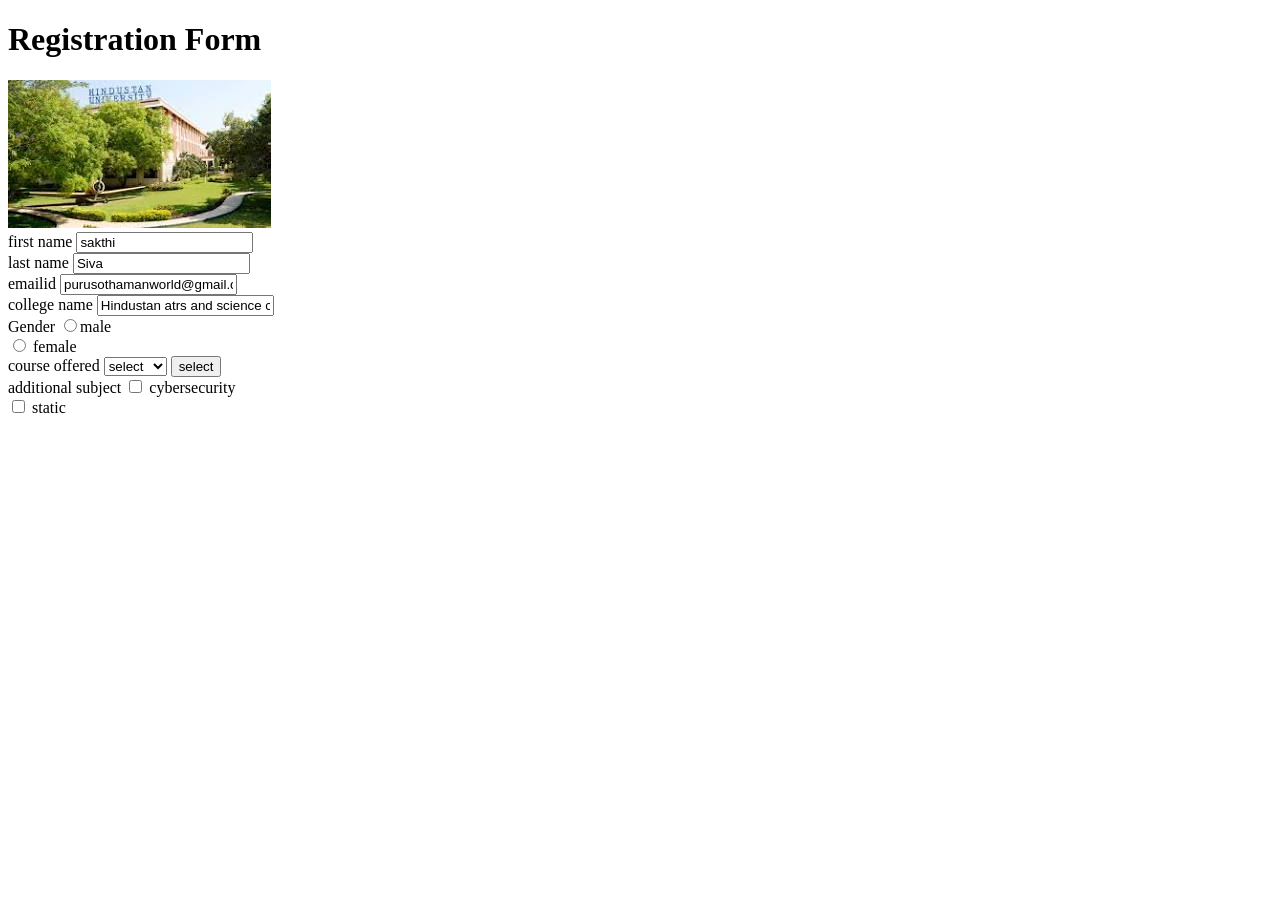
<file: Student Registration Form/index.html>
<!doctype html>
<html lan="en">
    <head> 
        <meta charset="UTF-8">
        <meta name="viewportal" content="width-device-width, initial-scale=1.0"> 
        <title> form </title>
        </head>
        <body> 
            <h1> Registration Form </h1>
            <img src="[data-uri]"> <br>
            <label> first name </label>
            <input type="text" name="fname" id="fname" value="sakthi" placeholder="fname"/> <br> 
            <label> last name </label>
            <input type="text" name="lname" id="lname" placeholder="lname" value="Siva"/> <br>
            <label> emailid </label>
            <input type="text" name="email" id="emailid" placeholder="abc@gmail.com" value="purusothamanworld@gmail.com"/> <br>
            <label> college name </label>
            <input type="text" name="college" id="college" placeholder="college" value="Hindustan atrs and science college"/> <br>
            <label> Gender </label>
            <input type="radio" name="male" id="male" value="male"/>male <br>
            <input type="radio" name="female" id="female" value=""/> female <br>
            <label> course offered </label>
            <select>
                <option> select </option>
                <option> html </option>
                <option> java </option>
                <option> phyton </option>
            </select>    
            <input type="button" name="HTML" id="HTML" value="select"/> <br>
            <label> additional subject </label>
            <input type="checkbox" name="cybersecurity" id="cybersecurity" value="cybersecurity"/> cybersecurity <br>
            <input type="checkbox" name="static" id="static" value="static"/> static <br>
            </body>
            </html>
</file>
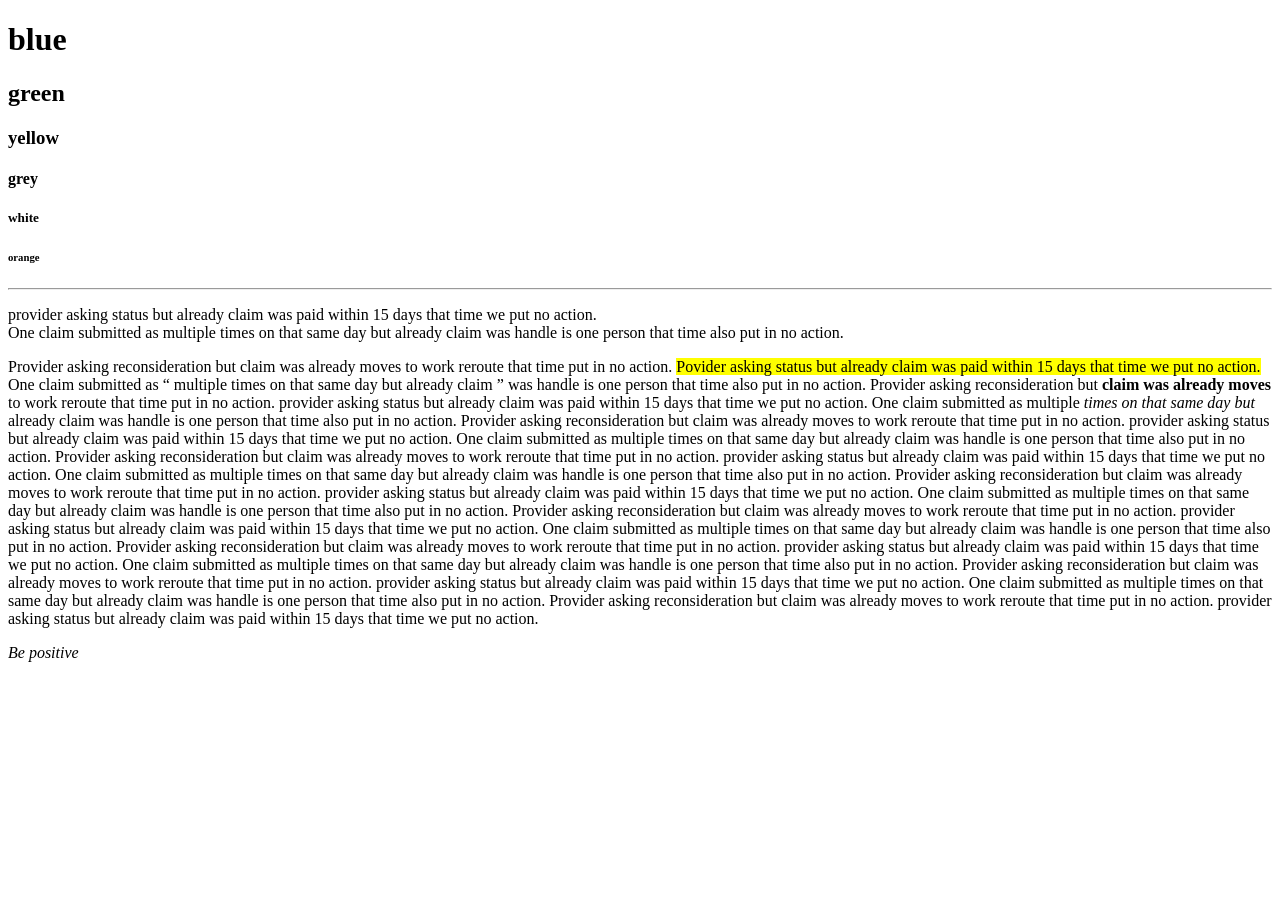
<file: Sample/sample.html>
<!DOCTYPE html>
<html>
    <head> 
    <title> tags </title>  
    </head>
    <body> 
        <h1> blue </h1>
        <h2> green </h2>
        <h3> yellow </h3>
        <h4> grey </h4>
        <h5> white </h5>
        <h6> orange </h6>
        <hr>
        <p> provider asking status but already claim was paid within 15 days that time we put no action.<br> One claim submitted as multiple times on that same day but already claim was handle is one person that time also put in no action.</p> 
        <p> Provider asking reconsideration but claim was already moves to work reroute that time put in no action. <mark> Povider asking status but already claim was paid within 15 days that time we put no action. </mark> One claim submitted as <q> multiple times on that same day but already claim </q> was handle is one person that time also put in no action. Provider asking reconsideration but <strong> claim was already moves </strong> to work reroute that time put in no action. provider asking status but already claim was paid within 15 days that time we put no action. One claim submitted as multiple <em> times on that same day but</em> already claim was handle is one person that time also put in no action. Provider asking reconsideration but claim was already moves to work reroute that time put in no action. provider asking status but already claim was paid within 15 days that time we put no action. One claim submitted as multiple times on that same day but already claim was handle is one person that time also put in no action. Provider asking reconsideration but claim was already moves to work reroute that time put in no action. provider asking status but already claim was paid within 15 days that time we put no action. One claim submitted as multiple times on that same day but already claim was handle is one person that time also put in no action. Provider asking reconsideration but claim was already moves to work reroute that time put in no action. provider asking status but already claim was paid within 15 days that time we put no action. One claim submitted as multiple times on that same day but already claim was handle is one person that time also put in no action. Provider asking reconsideration but claim was already moves to work reroute that time put in no action. provider asking status but already claim was paid within 15 days that time we put no action. One claim submitted as multiple times on that same day but already claim was handle is one person that time also put in no action. Provider asking reconsideration but claim was already moves to work reroute that time put in no action. provider asking status but already claim was paid within 15 days that time we put no action. One claim submitted as multiple times on that same day but already claim was handle is one person that time also put in no action. Provider asking reconsideration but claim was already moves to work reroute that time put in no action. provider asking status but already claim was paid within 15 days that time we put no action. One claim submitted as multiple times on that same day but already claim was handle is one person that time also put in no action. Provider asking reconsideration but claim was already moves to work reroute that time put in no action. provider asking status but already claim was paid within 15 days that time we put no action.</p> <backquote> <cite> Be positive </cite></backquote>
    </body>
</html>
</file>
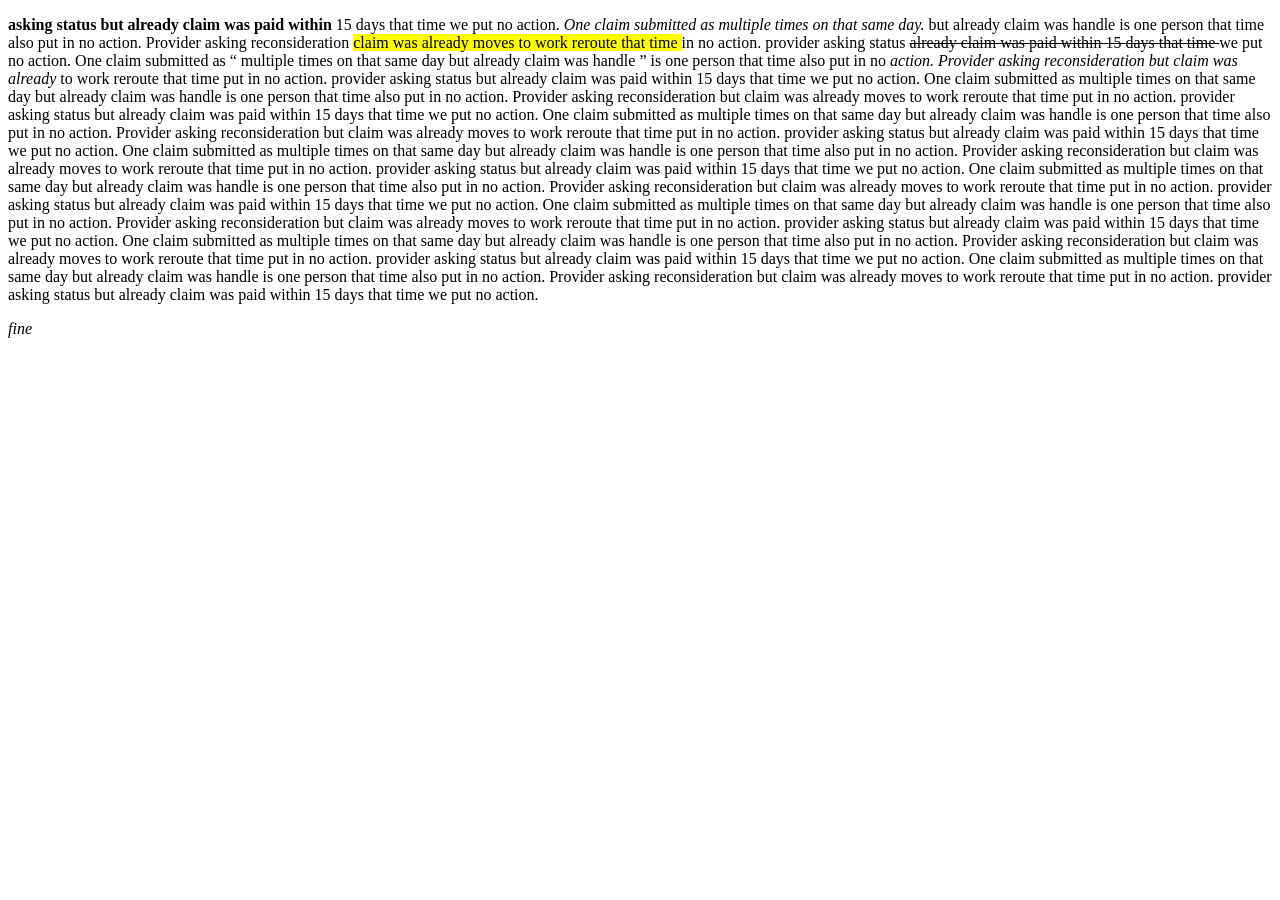
<file: Sample/sample2.html>
<!doctype html>
<html> 
    <head> 
        <meta charset = "UTF-8">
        <meta name = "view port" content = "width-device-width, initial-scale=1.0">
        <title> tags </title>
        </head>
        <body>
            <p> <strong> asking status but already claim was paid within </strong> 15 days that time we put no action. <em> One claim submitted as multiple times on that same day. </em> but already claim was handle is one person that time also put in no action. Provider asking reconsideration <mark> claim was already moves to work reroute that time </mark> in no action. provider asking status <del> already claim was paid within 15 days that time </del> we put no action. One claim submitted as <q> multiple times on that same day but already claim was handle </q> is one person that time also put in no <i> action. Provider asking reconsideration but claim was already </i> to work reroute that time put in no action. provider asking status but already claim was paid within 15 days that time we put no action. One claim submitted as multiple times on that same day but already claim was handle is one person that time also put in no action. Provider asking reconsideration but claim was already moves to work reroute that time put in no action. provider asking status but already claim was paid within 15 days that time we put no action. One claim submitted as multiple times on that same day but already claim was handle is one person that time also put in no action. Provider asking reconsideration but claim was already moves to work reroute that time put in no action. provider asking status but already claim was paid within 15 days that time we put no action. One claim submitted as multiple times on that same day but already claim was handle is one person that time also put in no action. Provider asking reconsideration but claim was already moves to work reroute that time put in no action. provider asking status but already claim was paid within 15 days that time we put no action. One claim submitted as multiple times on that same day but already claim was handle is one person that time also put in no action. Provider asking reconsideration but claim was already moves to work reroute that time put in no action. provider asking status but already claim was paid within 15 days that time we put no action. One claim submitted as multiple times on that same day but already claim was handle is one person that time also put in no action. Provider asking reconsideration but claim was already moves to work reroute that time put in no action. provider asking status but already claim was paid within 15 days that time we put no action. One claim submitted as multiple times on that same day but already claim was handle is one person that time also put in no action. Provider asking reconsideration but claim was already moves to work reroute that time put in no action. provider asking status but already claim was paid within 15 days that time we put no action. One claim submitted as multiple times on that same day but already claim was handle is one person that time also put in no action. Provider asking reconsideration but claim was already moves to work reroute that time put in no action. provider asking status but already claim was paid within 15 days that time we put no action.</p>
        <backquote> <cite> fine </cite> </backquote>
        </body>
        </html>
</file>
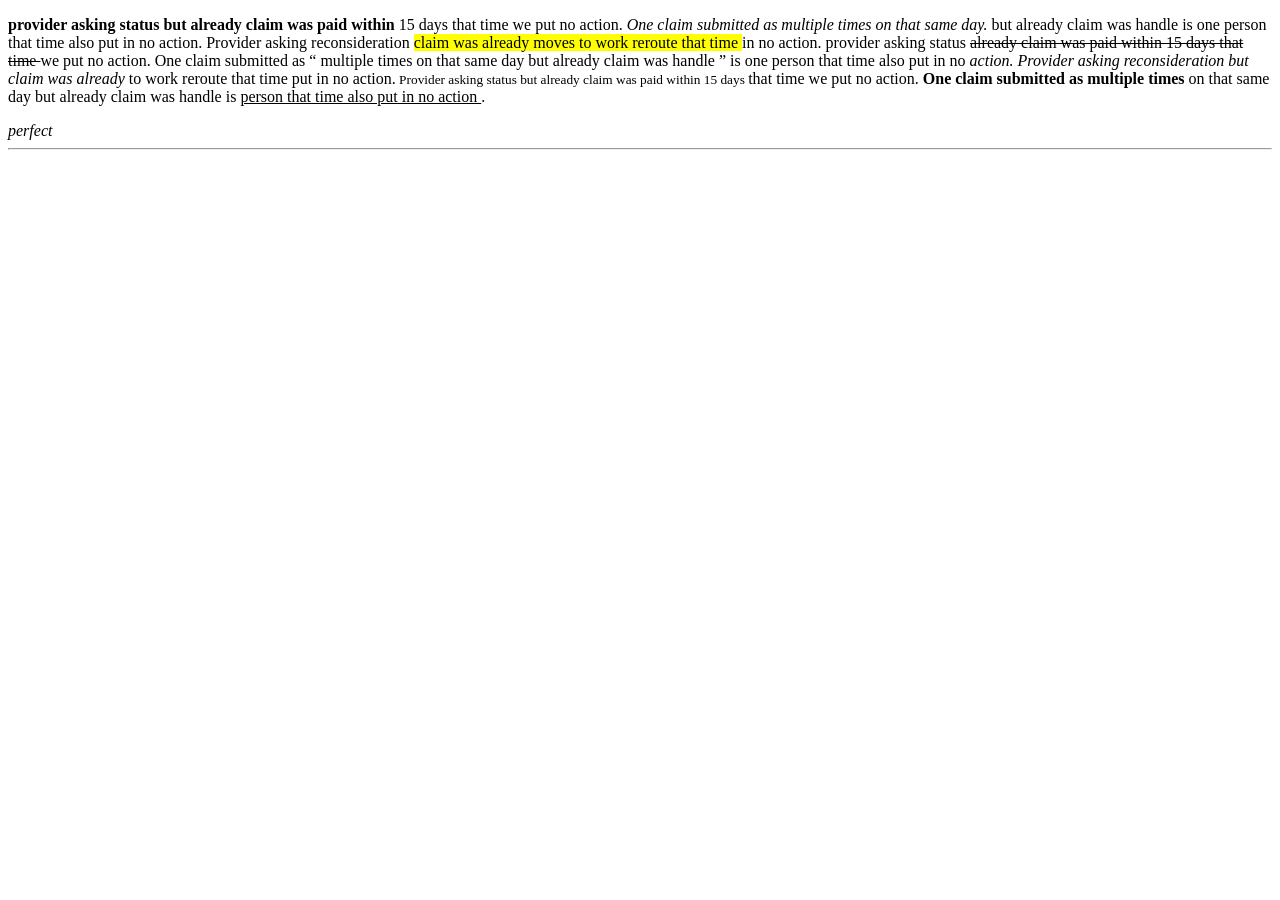
<file: Sample/sample3.html>
<!doctype html>
<html>
<head>
    <meta charset="UTF-8">
    <meta name="viewport" content="width-device-width, initial-scale=1.0">
    <title> sample 3 </title>
</head>
<body>
    <p> <font> </font> <strong> provider asking status but already claim was paid within </strong> 15 days that time we put no action. <em> One claim submitted as multiple times on that same day. </em> but already claim was handle is one person that time also put in no action. Provider asking reconsideration <mark> claim was already moves to work reroute that time </mark> in no action. provider asking status <del> already claim was paid within 15 days that time </del> we put no action. One claim submitted as <q> multiple times on that same day but already claim was handle </q> is one person that time also put in no <i> action. Provider asking reconsideration but claim was already </i> to work reroute that time put in no action.<small> Provider asking status but already claim was paid within 15 days </small> that time we put no action. <b>One claim submitted as multiple times </b> on that same day but already claim was handle is <ins> person that time also put in no action </ins>. </p>
    <backquote> <cite> perfect </cite> </backquote> <hr>
    </body>
    </html>
</file>
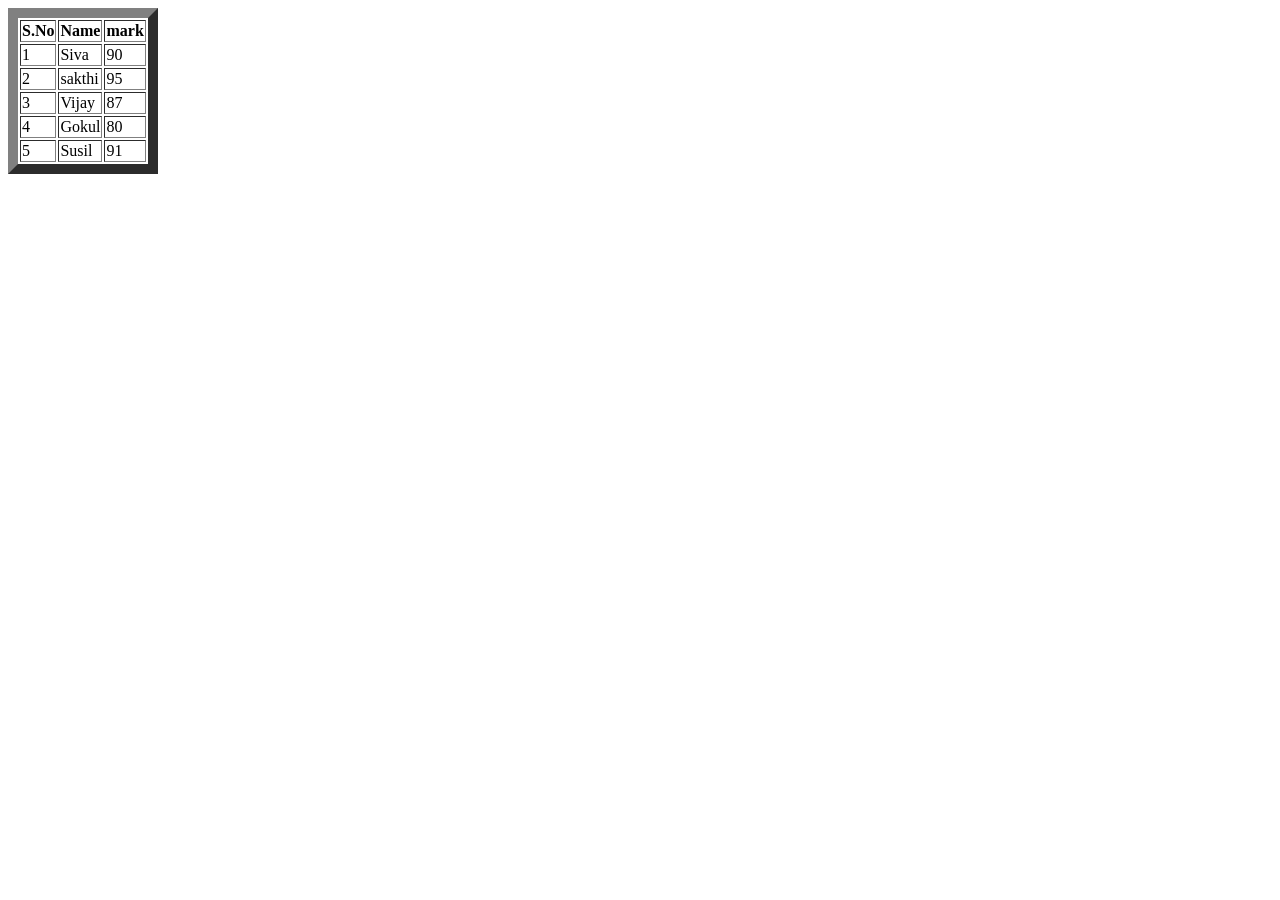
<file: Student Registration Form/Table.html>
<!doctype html>
<html>
    <head>
        <meta charset="UTF-8">
        <meta name="viewportal" content="width-device-width, initial-scale=1.0">
        <title> table </title>
    </head>
        <body>
            <table border="10px">
                <th> S.No </th>
                <th> Name </th>
                <th> mark </th>
                <tr>
                    <td> 1 </td>
                    <td> Siva </td>
                    <td> 90 </td>
                </tr>
                <tr> 
                    <td> 2 </td>
                    <td> sakthi </td>
                    <td> 95 </td>
                </tr>
                <tr>
                    <td> 3 </td>
                    <td> Vijay </td>
                    <td> 87 </td>
                </tr>
                <tr>
                    <td> 4 </td>
                    <td> Gokul </td>
                    <td> 80 </td>
                </tr>
               <tr> 
                <td> 5 </td>
                <td> Susil </td>
                <td> 91 </td>
               </tr>
            </table>
        </body>
</html>
</file>
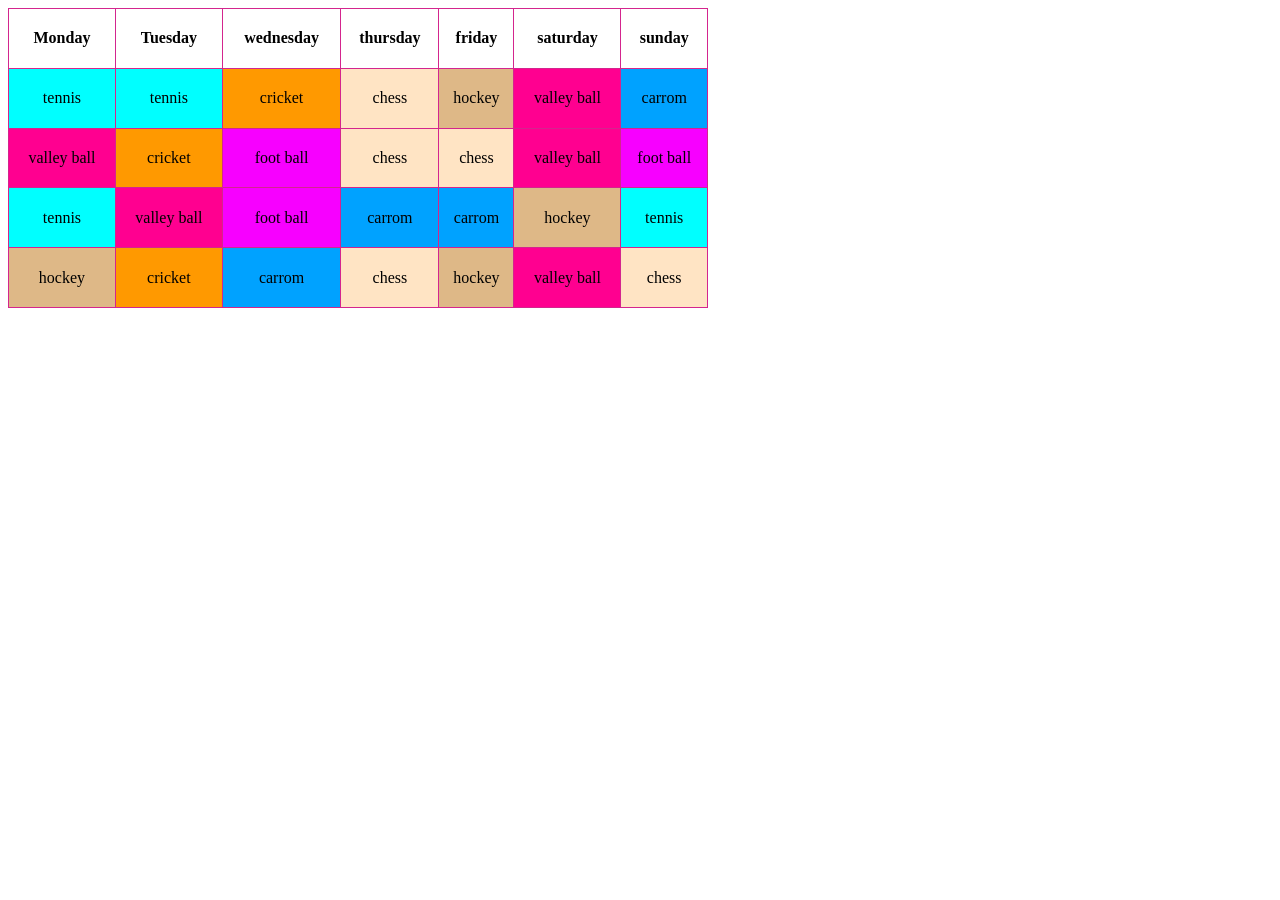
<file: Student Registration Form/tablecolor.html>
<!doctype html>
<html> 
    <head> 
        <meta charset="UTF-8">
        <meta name="viewport" content="width-device-width, initial-scale=1.0">
        <title> table color </title>
        <style> 
             table, th, td {border:1px solid rgb(212, 37, 142);border-collapse: collapse;} 
             td{color:black;}
             tr{text-align:center;}
        </style>
    </head>
    <body>
        <table height=300 width=700>
            <th> Monday </th>
            <th> Tuesday </th>
            <th> wednesday </th>
            <th> thursday </th>
            <th> friday </th>
            <th> saturday </th>
            <th> sunday </th>
            <tr>
                <td style="background-color:aqua"> tennis </td>
                <td style="background-color:aqua"> tennis </td>
                <td style="background-color:rgb(255, 153, 0)"> cricket </td>
                <td style="background-color:bisque"> chess </td>
                <td style="background-color:burlywood"> hockey </td>
                <td style="background-color:rgb(255, 0, 144)"> valley ball </td>
                <td style="background-color:rgb(0, 162, 255)"> carrom </td>
            </tr>
                <tr> 
                    <td style="background-color:rgb(255, 0, 144)"> valley ball </td>
                    <td style="background-color:rgb(255, 153, 0)"> cricket </td>
                    <td style="background-color:rgb(247, 0, 255)"> foot ball </td>
                    <td style="background-color:bisque"> chess </td>
                    <td style="background-color:bisque"> chess </td>
                    <td style="background-color:rgb(255, 0, 144)"> valley ball </td>
                    <td style="background-color:rgb(247, 0, 255)"> foot ball </td>
                </tr>
                <tr> 
                    <td style="background-color:aqua"> tennis </td>
                    <td style="background-color:rgb(255, 0, 144)"> valley ball </td>
                    <td style="background-color:rgb(247, 0, 255)"> foot ball </td>
                    <td style="background-color:rgb(0, 162, 255)"> carrom </td>
                    <td style="background-color:rgb(0, 162, 255)"> carrom </td>
                    <td style="background-color:burlywood"> hockey </td>
                    <td style="background-color:aqua"> tennis </td>
                </tr>
                <tr>
                    <td style="background-color:burlywood"> hockey </td>
                    <td style="background-color:rgb(255, 153, 0)"> cricket </td>
                    <td style="background-color:rgb(0, 162, 255)"> carrom </td>
                    <td style="background-color:bisque"> chess </td>
                    <td style="background-color:burlywood"> hockey </td>
                    <td style="background-color:rgb(255, 0, 144)"> valley ball </td>
                    <td style="background-color:bisque"> chess </td>
                </tr>
                </table>
                </body>
                </html>
</file>
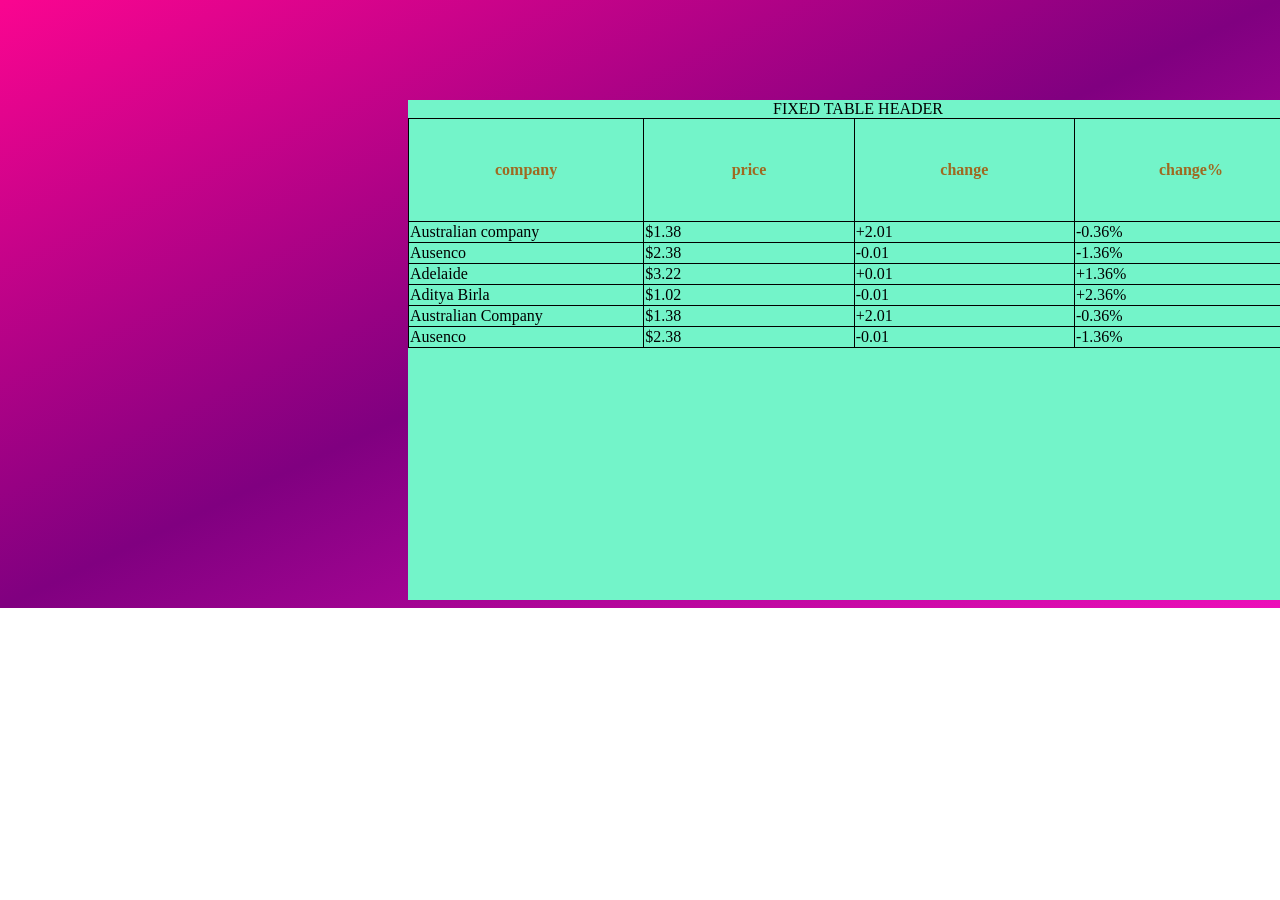
<file: Table2/Table2.html>
<!doctype html>
<html>
    <head>
        <meta charset="UTF-8">
        <meta name="viewportal" content="width-device-width, initial-scale=1.0">
        <title> table </title>
        <link rel="stylesheet" href="table2.css">
            
       </head>
       <body>
        <div>
        <table> 
            <caption> FIXED TABLE HEADER </caption>
            <tr>
            <th> company </th>
            <th> price </th>
            <th> change </th>
            <th> change%</th>
            </tr>
            <tr>
                <td> Australian company </td>
                <td> $1.38 </td>
                <td> +2.01 </td>
                <td> -0.36% </td>
            </tr>
            <tr> 
                <td> Ausenco </td>
                <td> $2.38 </td>
                <td> -0.01 </td>
                <td> -1.36% </td>
            </tr>
            <tr>
                <td> Adelaide </td>
                <td> $3.22 </td>
                <td> +0.01 </td>
                <td> +1.36% </td>
            </tr>
            <tr> 
                <td> Aditya Birla </td>
                <td> $1.02 </td>
                <td> -0.01 </td>
                <td> +2.36% </td>
            </tr>
            <tr> 
                <td> Australian Company </td>
                <td> $1.38 </td>
                <td> +2.01 </td>
                <td> -0.36% </td>
            </tr>
            <tr>
                <td> Ausenco </td>
                <td> $2.38 </td>
                <td> -0.01 </td>
                <td> -1.36% </td>
            </tr>
        </div>
        </table>
       </body>
       </html>
</file>
<file: Table2/table2.css>
body{
    background-image:linear-gradient(to top left,rgb(237, 15, 185),purple,rgb(250, 5, 144)) ;
    background-repeat: no-repeat;
    background-size: cover;
}

            th {
                color: rgb(159, 105, 33);
               width: 900px;
                height: 100px;
            }
             table, th, td {
                border:1px solid black;
                border-collapse: collapse;
            }
            div{
                width: 900px;
                 height: 500px;
                 margin-left:400px;
                 margin-top: 100px;
                 background-color: rgb(115, 244, 201);
}
</file>
